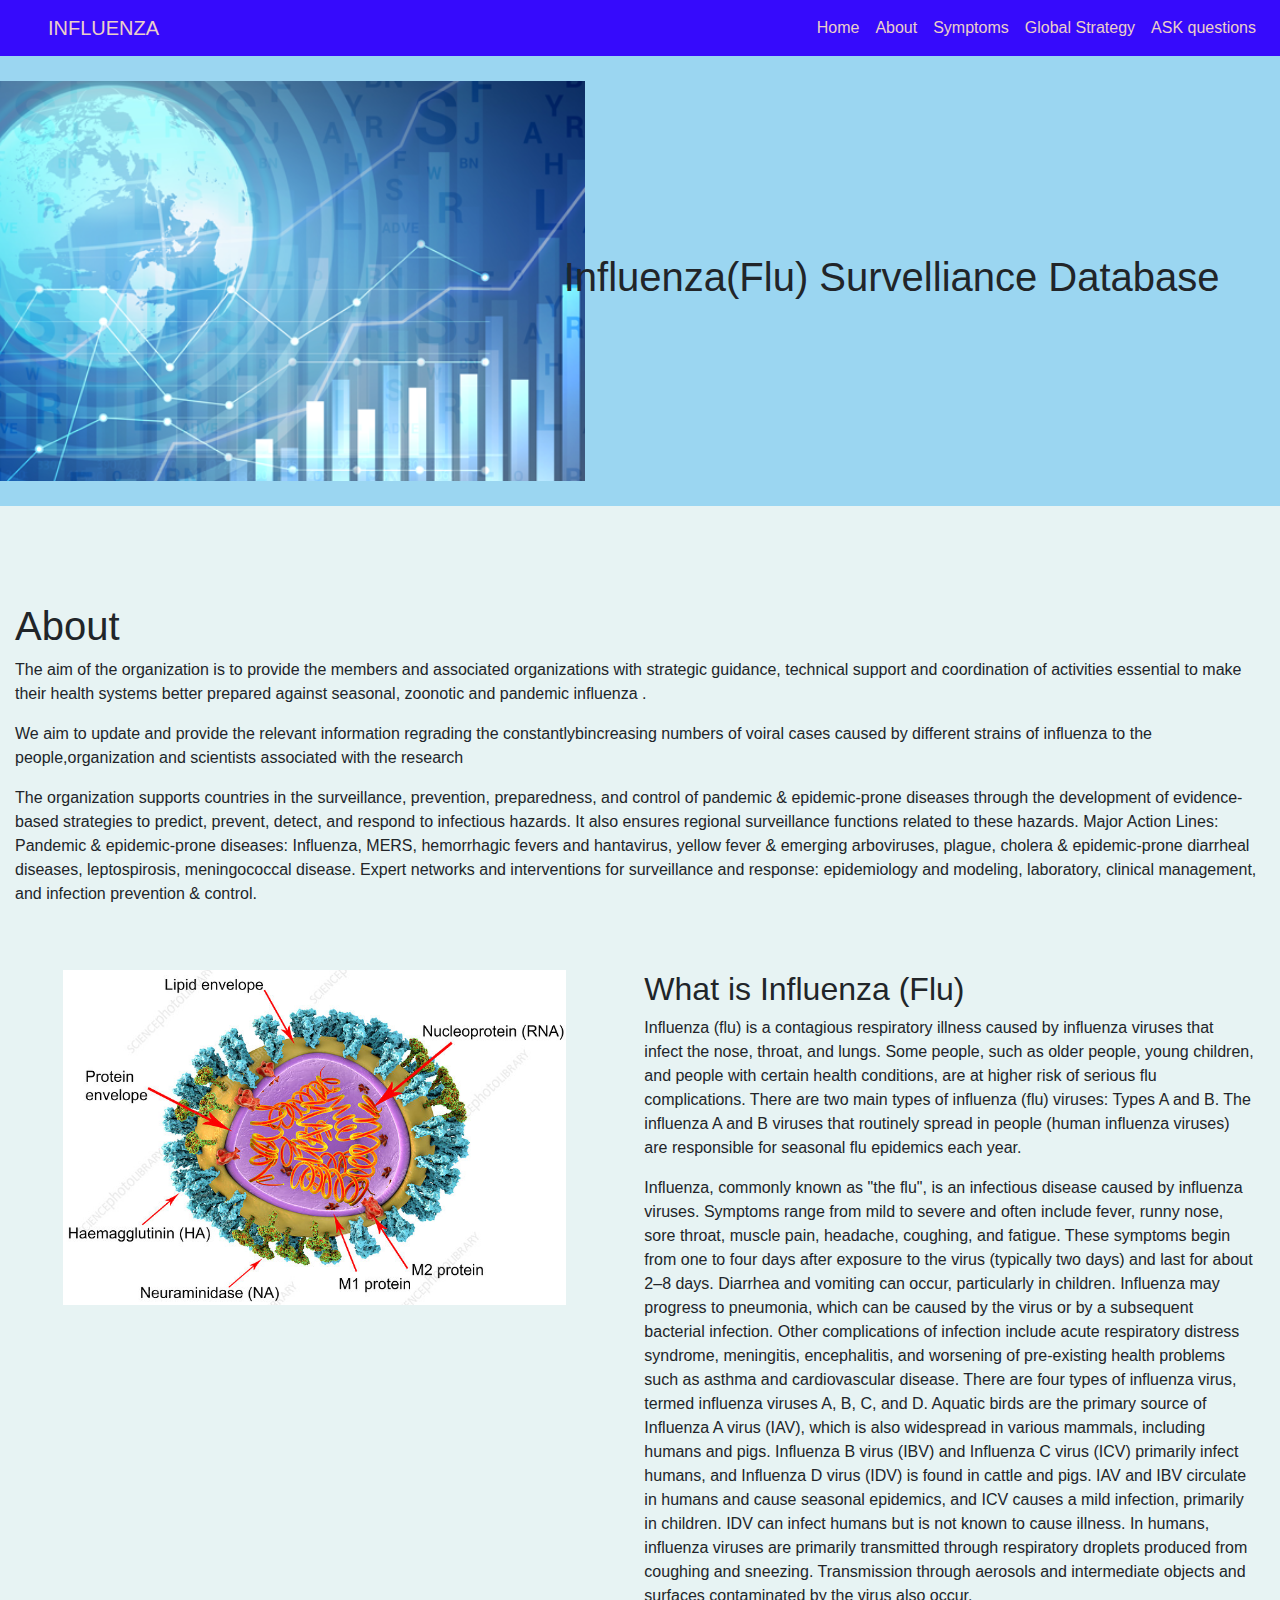
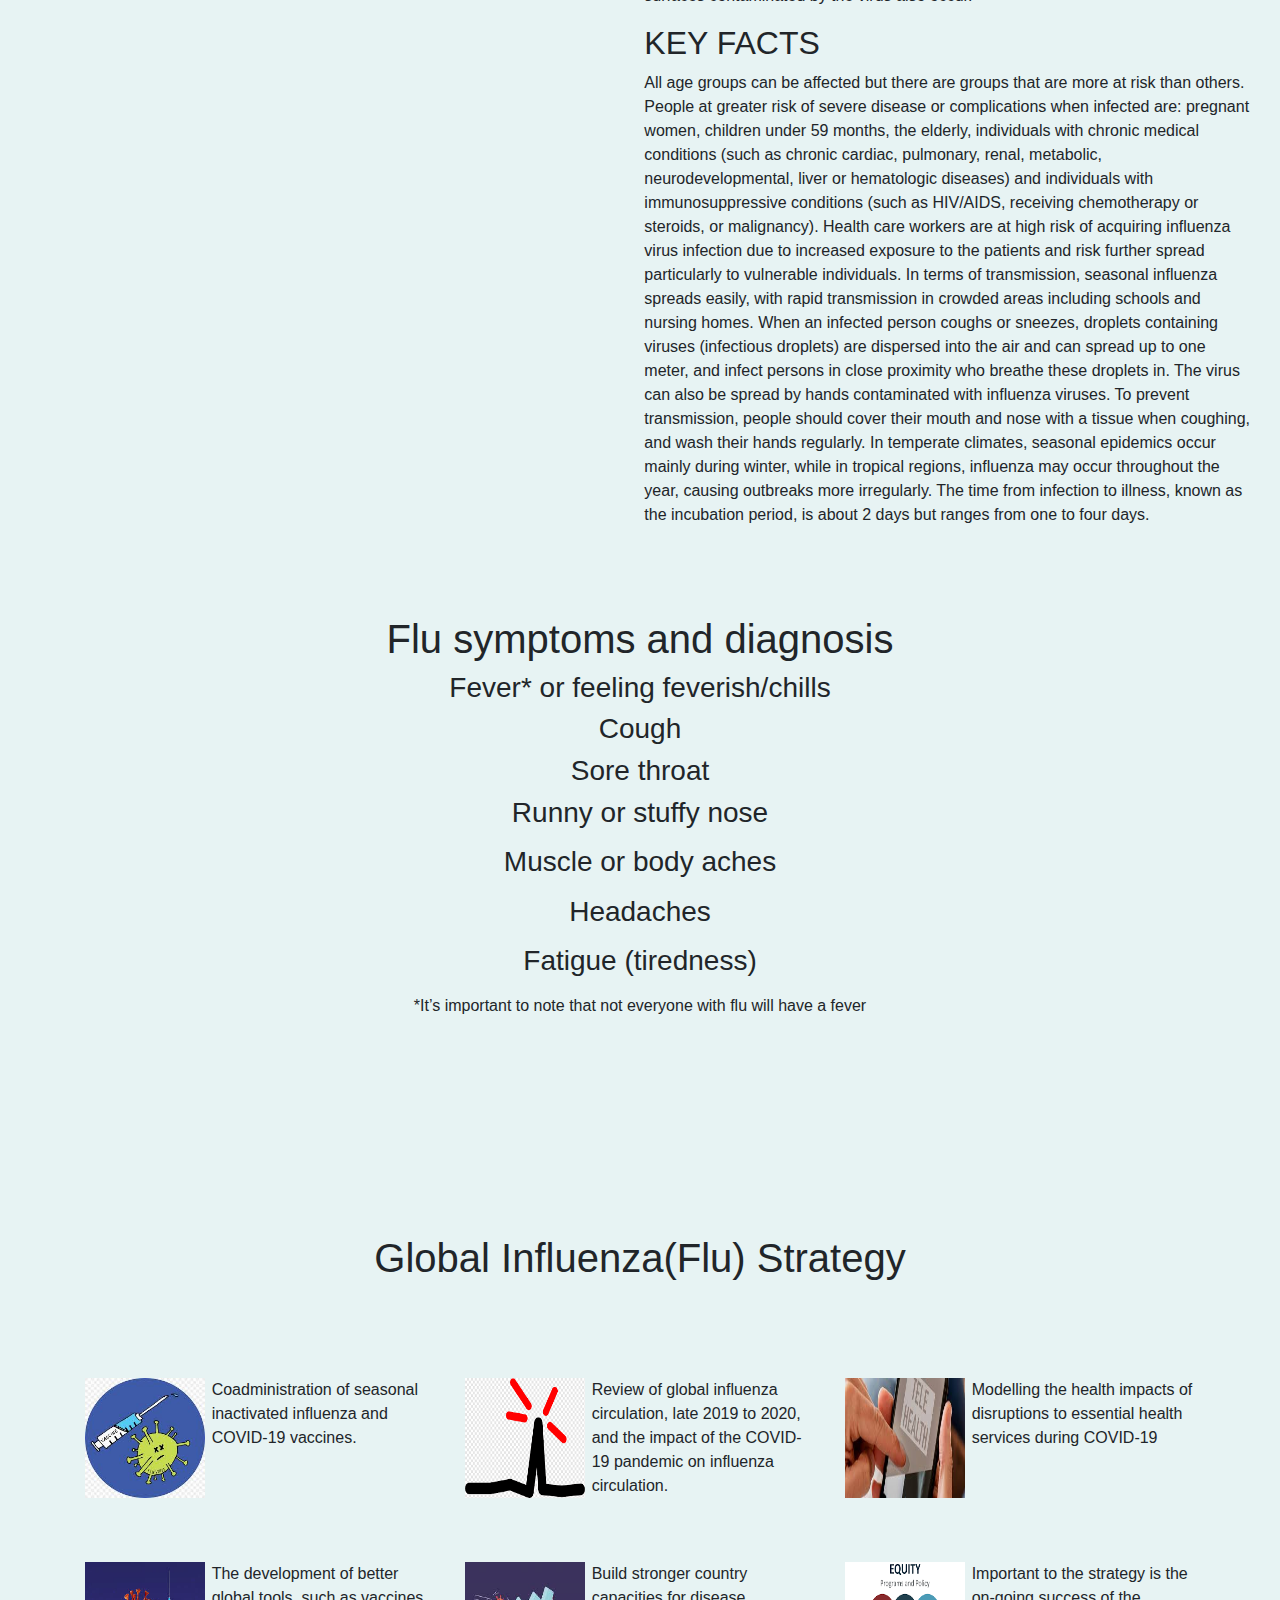
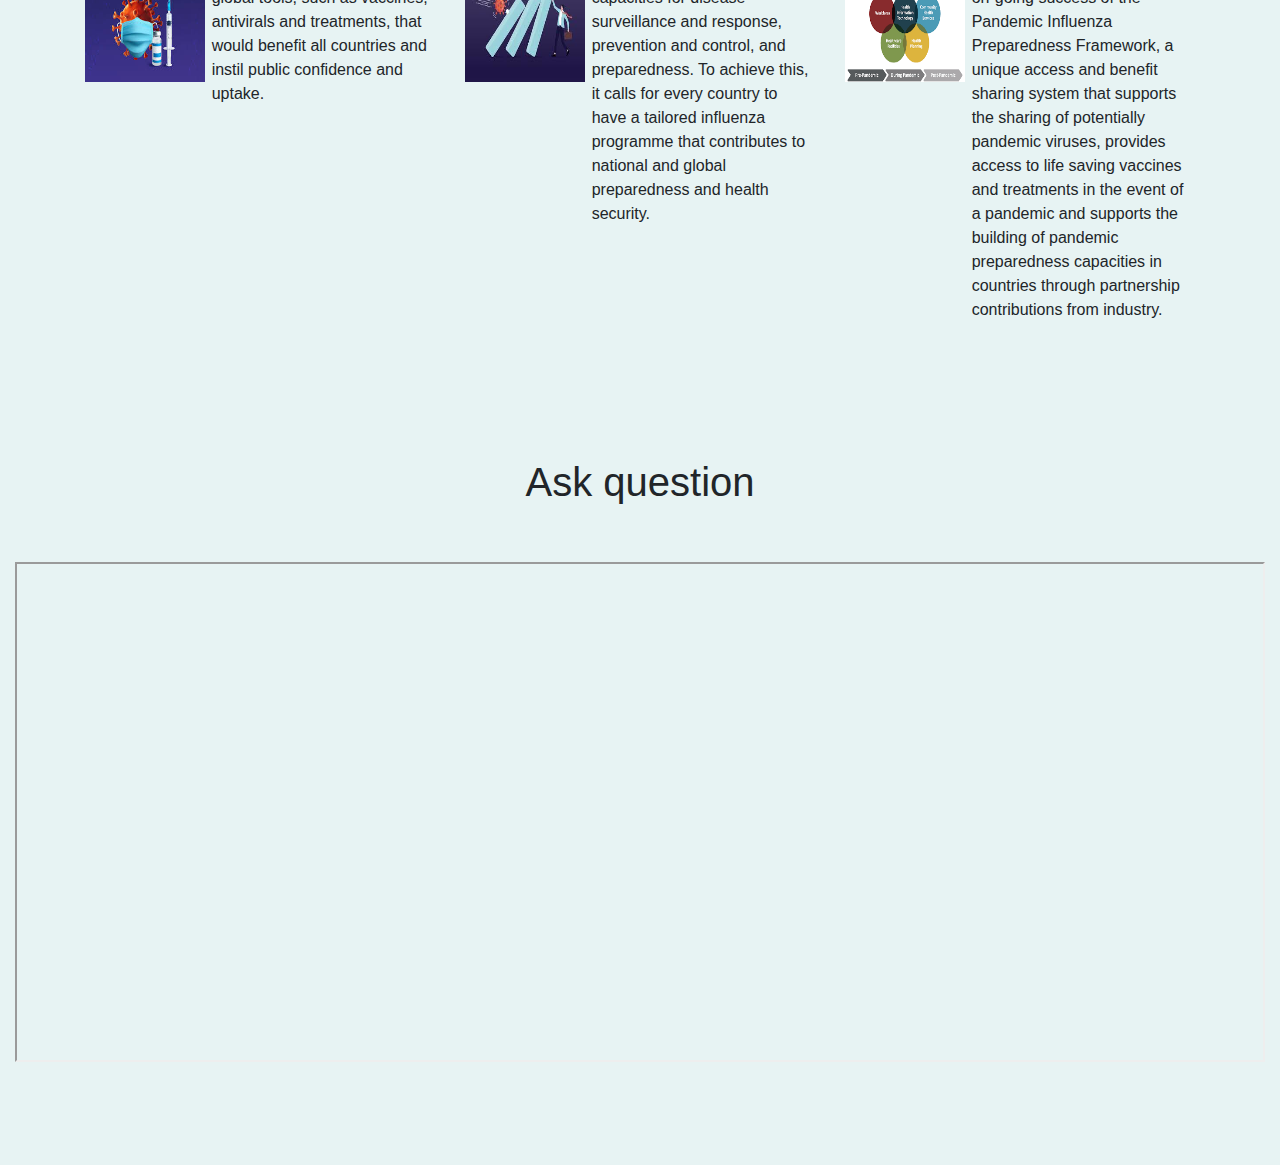
<file: index.html>
<!DOCTYPE html>
<html>
<head>
	<title>Influenza</title>
	
	
  <meta charset="utf-8">
  <meta name="viewport" content="width=device-width, initial-scale=1">
  <link rel="stylesheet" href="https://maxcdn.bootstrapcdn.com/bootstrap/4.5.2/css/bootstrap.min.css">
  <link href="https://fonts.googleapis.com/css2?family=Open+Sans&display=swap" rel="stylesheet">
  <script src="https://ajax.googleapis.com/ajax/libs/jquery/3.5.1/jquery.min.js"></script>
  <script src="https://cdnjs.cloudflare.com/ajax/libs/popper.js/1.16.0/umd/popper.min.js"></script>
  <script src="https://maxcdn.bootstrapcdn.com/bootstrap/4.5.2/js/bootstrap.min.js"></script>
  <link rel="stylesheet" href="css/style.css">
</head>

<body>
	<nav class="navbar navbar-expand-lg nav_style pl-5">
  <a class="navbar-brand" href="#">INFLUENZA</a>
  <button class="navbar-toggler" type="button" data-toggle="collapse" data-target="#navbarNav" aria-controls="navbarNav" aria-expanded="false" aria-label="Toggle navigation">
    <span class="navbar-toggler-icon"></span>
  </button>
  <div class="collapse navbar-collapse" id="navbarNav">
    <ul class="navbar-nav ml-auto pl-5 ">
      <li class="nav-item active">
        <a class="nav-link" href="#">Home</a>
      </li>
      <li class="nav-item">
        <a class="nav-link" href="#about">About</a>
      <li class="nav-item">
        <a class="nav-link" href="#sympid">Symptoms</a>
      </li>
      <li class="nav-item">
        <a class="nav-link" href="#preventid">Global Strategy</a>
      </li>
       <li class="nav-item">
        <a class="nav-link" href="#askq">ASK questions</a>
      </li>
      
     
      

    </ul>
  </div>
</nav>





<div class="main_header">
	<div class ="row w-100 h-100">
		<div class=" col-lg-5 col-md-5 col-12 order-lg-1 order-2">
			<div class="leftside w-100 h-100 d-flex justify-content-center align-items-center">
				<img src="img/global.png" alt="corona" widht="800" height="400">
			</div>
		</div>
		<div class=" col-lg-7 col-md-7 col-12 order-lg-2 order-1">
			<div class="rightside w-100 h-100 d-flex justify-content-center align-items-center">
				<h1>Influenza(Flu) Survelliance Database</h1>
				</h1>
			</div>
		</div>
	</div>
</div>
 
</section>


<div class="container-fluid sub_section pt-5 pb-5" id="aboutid">
	<div class="section_header text-centre mb-18 mt-5">
		<h1> About </h1>

<p>The aim of the organization is to provide the members and associated organizations with strategic guidance, technical support and coordination of activities essential to make their health systems better prepared against seasonal, zoonotic and pandemic influenza .</p>
<p>We aim to update and provide the relevant information regrading the constantlybincreasing numbers of voiral cases caused by different strains of influenza to the people,organization and scientists associated with the research</p>	</div>
<p>The organization supports countries in the surveillance, prevention, preparedness, and control of pandemic & epidemic-prone diseases through the development of evidence-based strategies to predict, prevent, detect, and respond to infectious hazards. It also ensures regional surveillance functions related to these hazards.

    Major Action Lines:
    
    Pandemic & epidemic-prone diseases: Influenza, MERS, hemorrhagic fevers and hantavirus, yellow fever & emerging arboviruses, plague, cholera & epidemic-prone diarrheal diseases, leptospirosis, meningococcal disease.
    Expert networks and interventions for surveillance and response: epidemiology and modeling, laboratory, clinical management, and infection prevention & control.
    
     
    </p>
	<div class="row pt-5">
		<div class="col-lg-5 col-md-6 cal-12 ml-5">
			<img src="img/influenza.jpg" class="img-fluid">
		</div>
		<div class="col-lg-6 col-md-6 col-12 ml-5">
			<h2>What is Influenza (Flu)</h2>
			<p>Influenza (flu) is a contagious respiratory illness caused by influenza viruses that infect the nose, throat, and lungs. Some people, such as older people, young children, and people with certain health conditions, are at higher risk of serious flu complications.  There are two main types of influenza (flu) viruses: Types A and B. The influenza A and B viruses that routinely spread in people (human influenza viruses) are responsible for seasonal flu epidemics each year.</p>
		    <p>Influenza, commonly known as "the flu", is an infectious disease caused by influenza viruses. Symptoms range from mild to severe and often include fever, runny nose, sore throat, muscle pain, headache, coughing, and fatigue. These symptoms begin from one to four days after exposure to the virus (typically two days) and last for about 2–8 days. Diarrhea and vomiting can occur, particularly in children. Influenza may progress to pneumonia, which can be caused by the virus or by a subsequent bacterial infection. Other complications of infection include acute respiratory distress syndrome, meningitis, encephalitis, and worsening of pre-existing health problems such as asthma and cardiovascular disease.

                There are four types of influenza virus, termed influenza viruses A, B, C, and D. Aquatic birds are the primary source of Influenza A virus (IAV), which is also widespread in various mammals, including humans and pigs. Influenza B virus (IBV) and Influenza C virus (ICV) primarily infect humans, and Influenza D virus (IDV) is found in cattle and pigs. IAV and IBV circulate in humans and cause seasonal epidemics, and ICV causes a mild infection, primarily in children. IDV can infect humans but is not known to cause illness. In humans, influenza viruses are primarily transmitted through respiratory droplets produced from coughing and sneezing. Transmission through aerosols and intermediate objects and surfaces contaminated by the virus also occur.</p>
             <h2>KEY FACTS</h2>
             <p>All age groups can be affected but there are groups that are more at risk than others.

                People at greater risk of severe disease or complications when infected are: pregnant women, children under 59 months, the elderly, individuals with chronic medical conditions (such as chronic cardiac, pulmonary, renal, metabolic, neurodevelopmental, liver or hematologic diseases) and individuals with immunosuppressive conditions (such as HIV/AIDS, receiving chemotherapy or steroids, or malignancy).
                Health care workers are at high risk of acquiring influenza virus infection due to increased exposure to the patients and risk further spread particularly to vulnerable individuals.
                In terms of transmission, seasonal influenza spreads easily, with rapid transmission in crowded areas including schools and nursing homes. When an infected person coughs or sneezes, droplets containing viruses (infectious droplets) are dispersed into the air and can spread up to one meter, and infect persons in close proximity who breathe these droplets in. The virus can also be spread by hands contaminated with influenza viruses. To prevent transmission, people should cover their mouth and nose with a tissue when coughing, and wash their hands regularly.
                
                In temperate climates, seasonal epidemics occur mainly during winter, while in tropical regions, influenza may occur throughout the year, causing outbreaks more irregularly.
                
                The time from infection to illness, known as the incubation period, is about 2 days but ranges from one to four days.
                
                </p>
            </div>
	</div>




	<div class="container-fluid pt-5 pb-5" id="sympid">
	<div class="section_header text-center mb-5 mt-4">
    <h1> Flu symptoms and diagnosis</h1>
        
     
    
    <h3>Fever* or feeling feverish/chills </h3><h2>
    <h3>Cough</h3></h2>
    <h3>Sore throat<h3>
    <p>Runny or stuffy nose</p>
    <p>Muscle or body aches</p>
    <p>Headaches</p>
    <p>Fatigue (tiredness)</p>
    
    <h2></h2>*It’s important to note that not everyone with flu will have a fever<h2></h2>
       
        
        
	</div>

			</div>

		</div>
		
	</div>

</div>








<div class="container-fluid sub_section pt-5 pb-5" id="preventid">
	<div class="section_header text-center mb-5 mt-4">
		<h1>Global Influenza(Flu) Strategy</h1>

	</div>
	<div class="container">
		<div class="row">
			<div class="col-lg-4 col-md-4 col-12 mt-5 ">
				<div class="row">
					<div class=" col-lg-4 col-md-4 col-12">

						
			
			
				<figure class="text-center">
				<img src="img\coadmin.jpg" class="'img-fluid" width="120" height="120">
				
			</figure>
					</div>
					<div class="col-lg-8 col-md-8 col-12">
						
						<p>Coadministration of seasonal inactivated influenza and COVID-19 vaccines.</p>
						
					</div>
				</div>
				
			</div>


			<div class="col-lg-4 col-md-4 col-12 mt-5">
				<div class="row">
					<div class=" col-lg-4 col-md-4 col-12">

						
			
			
				<figure class="text-center">
				<img src="img\survey.png" class="'img-fluid" width="120" height="120">
				
			</figure>
					</div>
					<div class="col-lg-8 col-md-8 col-12">
						<p>Review of global influenza circulation, late 2019 to 2020, and the impact of the COVID-19 pandemic on influenza circulation.</p>
						
					</div>
				</div>
				
			</div>
			<div class="col-lg-4 col-md-4 col-12 mt-5 ">
				<div class="row">
					<div class=" col-lg-4 col-md-4 col-12">

						
			
			
				<figure class="text-center">
				<img src="img\tele health.jpg" class="'img-fluid" width="120" height="120">
				
			</figure>
					</div>
					<div class="col-lg-8 col-md-8 col-12">
						<p>Modelling the health impacts of disruptions to essential health services during COVID-19</p>
						
					</div>
				</div>
				
			</div>
			<div class="col-lg-4 col-md-4 col-12 mt-5">
				<div class="row">
					<div class=" col-lg-4 col-md-4 col-12">

						
			
			
				<figure class="text-center">
				<img src="img\vaccines.jpg" class="'img-fluid" width="120" height="120">
				
			</figure>
					</div>
					<div class="col-lg-8 col-md-8 col-12">
						<p>The development of better global tools, such as vaccines, antivirals and treatments, that would benefit all countries and instil public confidence and uptake.</p>
						
					</div>
				</div>
				
			</div>
			<div class="col-lg-4 col-md-4 col-12 mt-5 ">
				<div class="row">
					<div class=" col-lg-4 col-md-4 col-12">

						
			
			
				<figure class="text-center">
				<img src="img\planning.jpg" class="'img-fluid" width="120" height="120">
				
			</figure>
					</div>
					<div class="col-lg-8 col-md-8 col-12">
						<p>Build stronger country capacities for disease surveillance and response, prevention and control, and preparedness. To achieve this, it calls for every country to have a tailored influenza programme that contributes to national and global preparedness and health security.</p>
						
					</div>
				</div>
				
			</div>
			<div class="col-lg-4 col-md-4 col-12 mt-5">
				<div class="row">
					<div class=" col-lg-4 col-md-4 col-12">

						
			
			
				<figure class="text-center">
				<img src="img\support.png" class="'img-fluid" width="120" height="120">
				
			</figure>
					</div>
					<div class="col-lg-8 col-md-8 col-12">
						<p>Important to the strategy is the on-going success of the Pandemic Influenza Preparedness Framework, a unique access and benefit sharing system that supports the sharing of potentially pandemic viruses, provides access to life saving vaccines and treatments in the event of a pandemic and supports the building of pandemic preparedness capacities in countries through partnership contributions from industry.</p>
						
					</div>
				</div>
				
			</div>
			
		</div>

		
	</div>

</div>
</div>


<div class="container-fluid sub_section pt-5 pb-5" id="askq">
	<div class="section_header text-center mb-5 mt-4">
		<h1>
			Ask question  
		</h1><br><br>

		<iframe src='https://webchat.botframework.com/embed/datawe-bot?s=VhITUMZJq_A.ZJRagRSVLuOOZgqMJn4FXwBYADuQR0YR3tF4IRINNU0'  style='min-width: 400px; width: 100%; min-height: 500px;'></iframe>


	</div>
</div>



</body>
</html>
</file>
<file: css/style.css>
<style type="text/css">
	*{
		margin: 0; padding: 0; box-sizing: border-box; font-family: 'Roman', sans-serif;

	}
	html{
		scroll-behavior: smooth;

	}
	.nav_style{
		background-color: #360afc!important;

	}
	.nav_style a{ color:rgb(235, 207, 201);


	}
	.main_header{
		height:450px;
		width:100%;
        background-color: #9bd6f1!important;
	}

	
	}
	

	}
	/*---corona updates******/
    

	.corona_update{
        background-color: #ffc933!important;
		margin: 0 0 30px 0;
	}
	.corona_update h3{
		color: #6d1515;
        
	}
	.corona_update h1{
		font-size: 2rem;text-align:center;
       
	}
	.sub_section
	{
		background-color: #fdfafa;
        background-color: #cee7e77c!important;
        
	}

</style>
</file>
